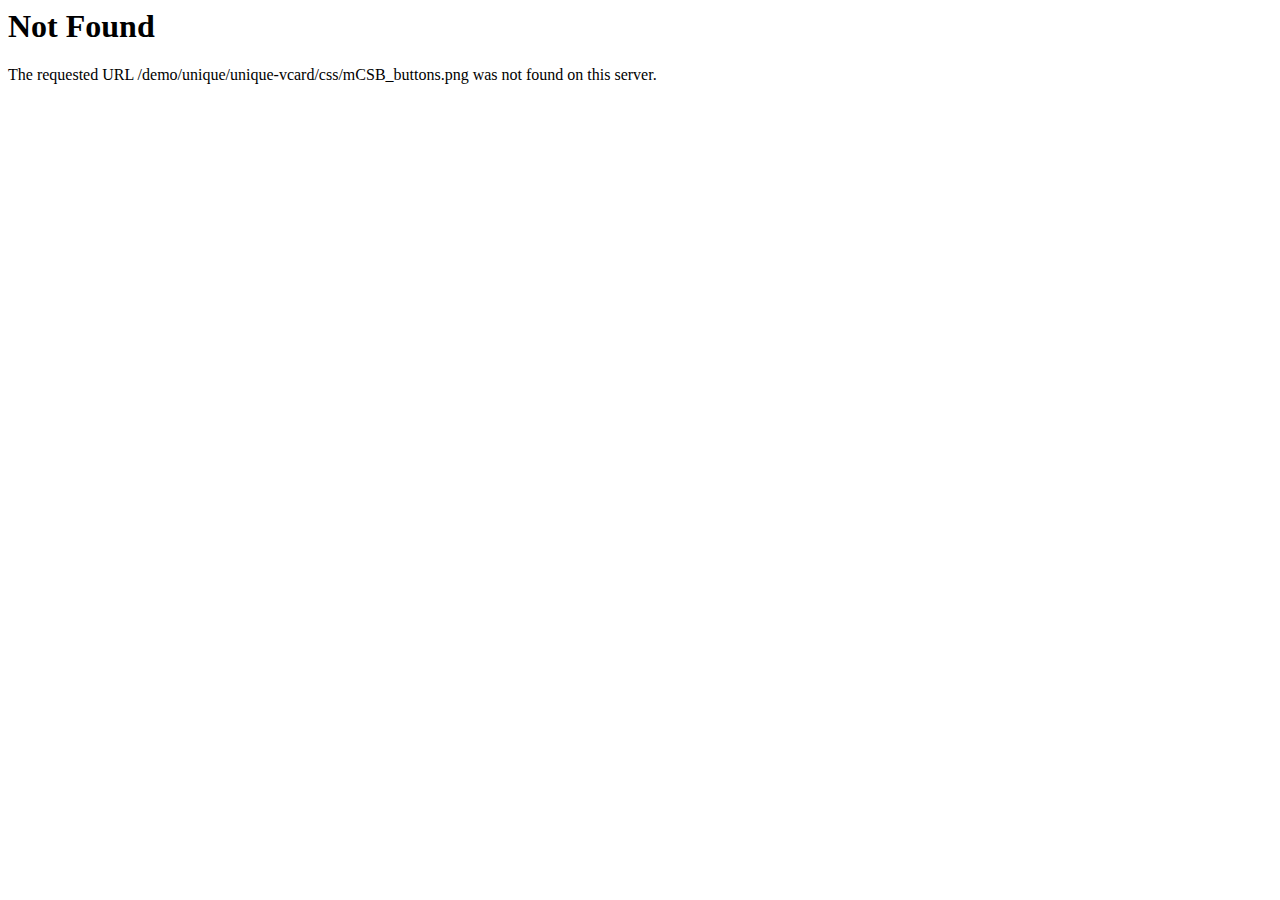
<file: css/mCSB_buttons.html>
<!DOCTYPE HTML PUBLIC "-//IETF//DTD HTML 2.0//EN">
<html><head>
<title>404 Not Found</title>
</head><body>
<h1>Not Found</h1>
<p>The requested URL /demo/unique/unique-vcard/css/mCSB_buttons.png was not found on this server.</p>
</body></html>
</file>
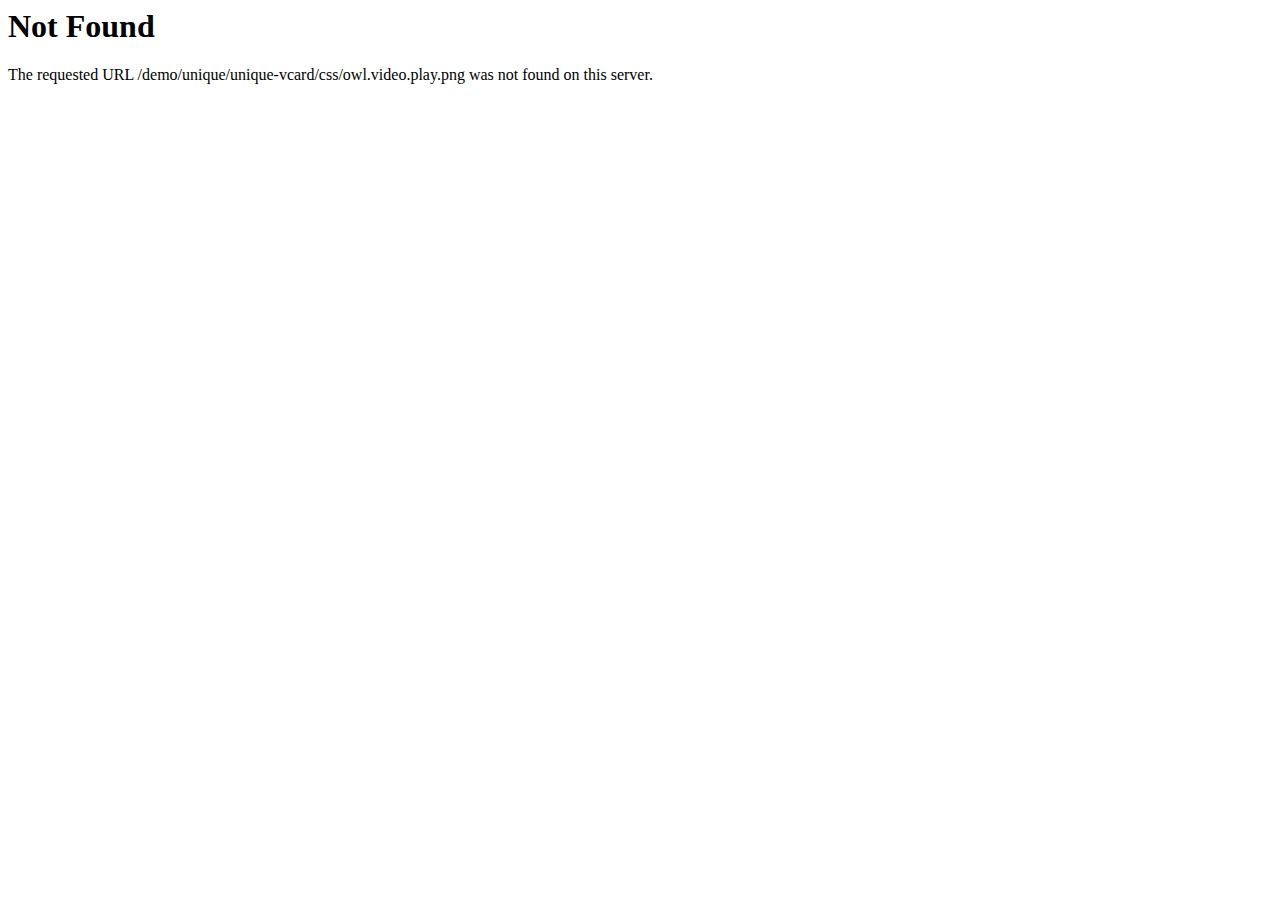
<file: css/owl.video.play.html>
<!DOCTYPE HTML PUBLIC "-//IETF//DTD HTML 2.0//EN">
<html><head>
<title>404 Not Found</title>
</head><body>
<h1>Not Found</h1>
<p>The requested URL /demo/unique/unique-vcard/css/owl.video.play.png was not found on this server.</p>
</body></html>
</file>
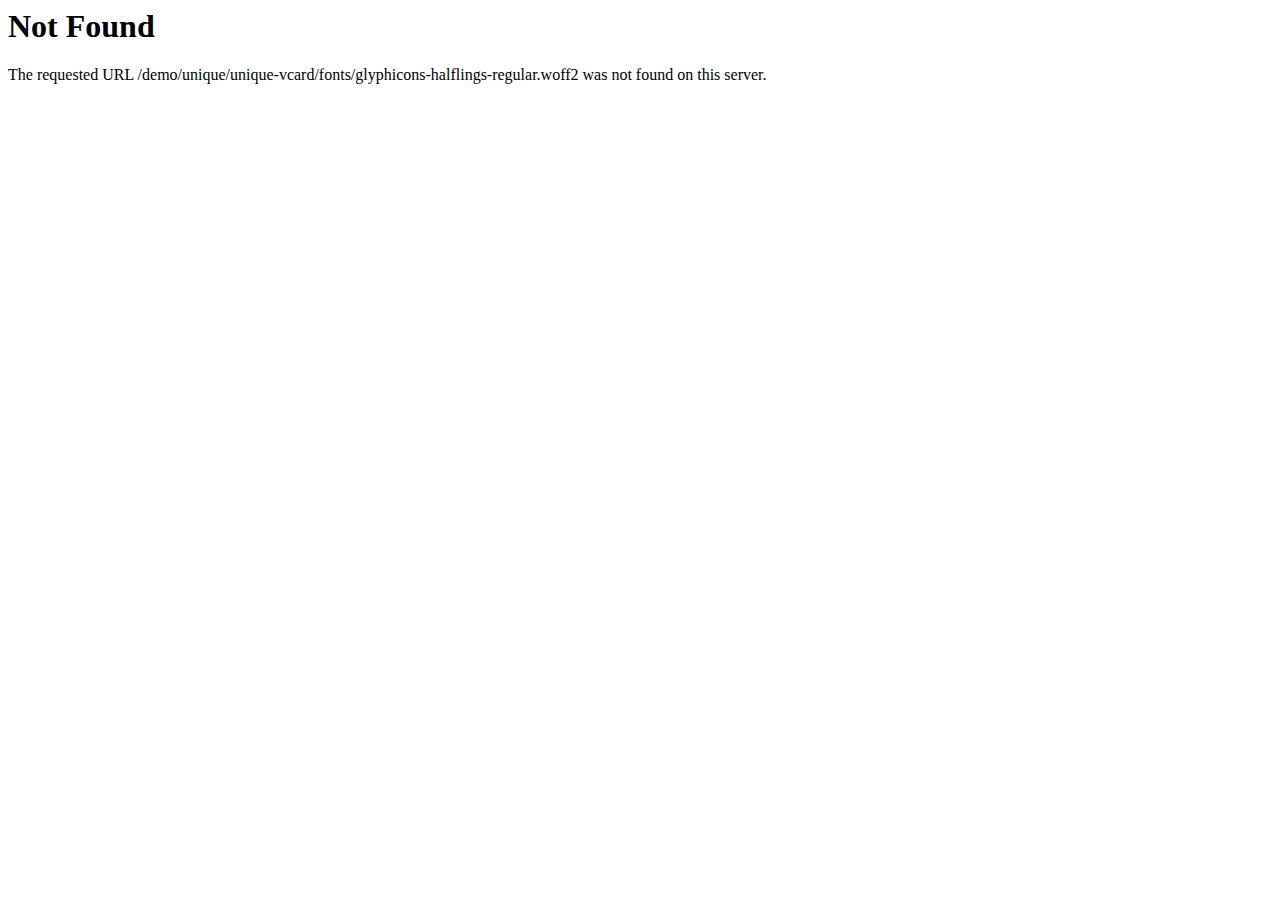
<file: fonts/glyphicons-halflings-regular-2.html>
<!DOCTYPE HTML PUBLIC "-//IETF//DTD HTML 2.0//EN">
<html><head>
<title>404 Not Found</title>
</head><body>
<h1>Not Found</h1>
<p>The requested URL /demo/unique/unique-vcard/fonts/glyphicons-halflings-regular.woff2 was not found on this server.</p>
</body></html>
</file>
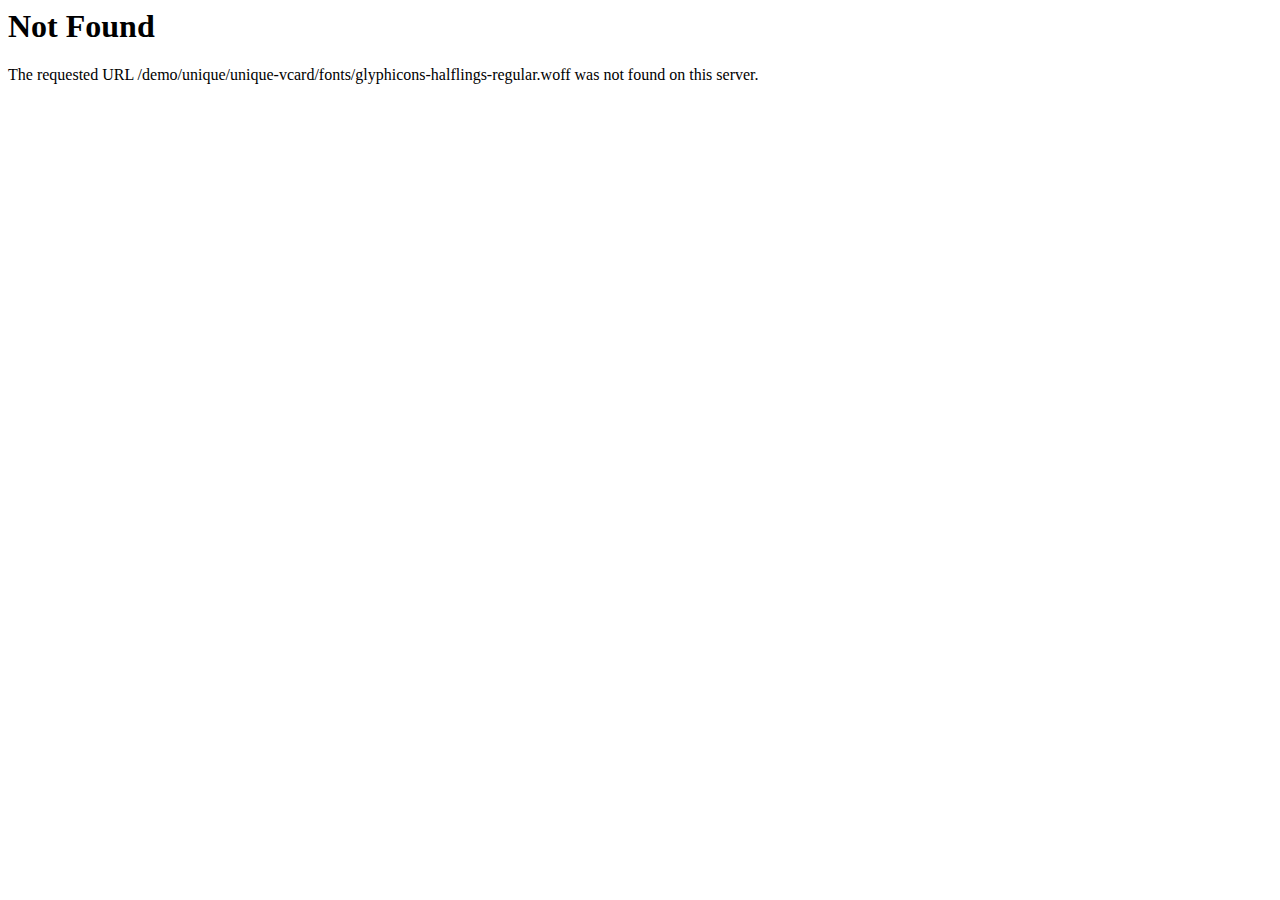
<file: fonts/glyphicons-halflings-regular-3.html>
<!DOCTYPE HTML PUBLIC "-//IETF//DTD HTML 2.0//EN">
<html><head>
<title>404 Not Found</title>
</head><body>
<h1>Not Found</h1>
<p>The requested URL /demo/unique/unique-vcard/fonts/glyphicons-halflings-regular.woff was not found on this server.</p>
</body></html>
</file>
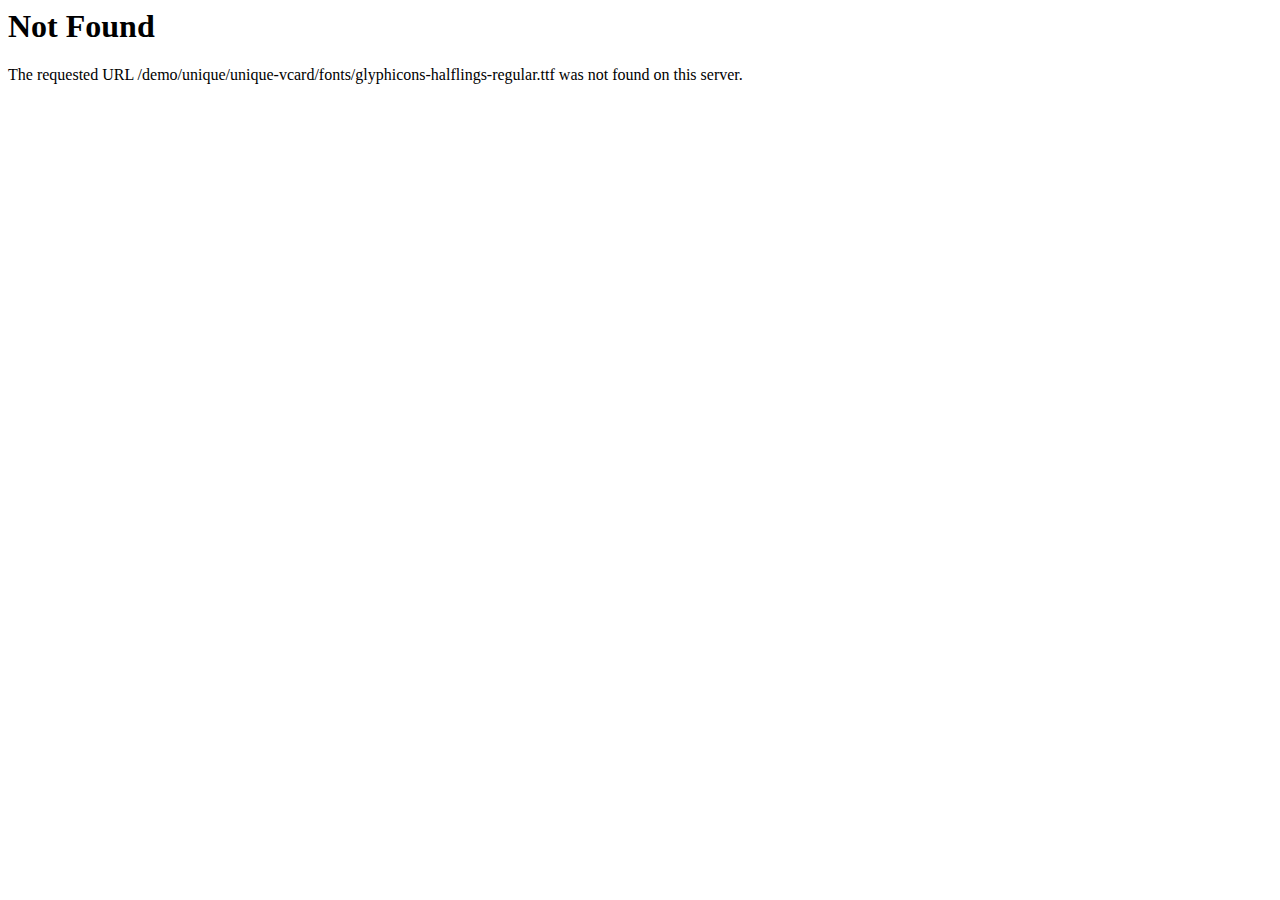
<file: fonts/glyphicons-halflings-regular-4.html>
<!DOCTYPE HTML PUBLIC "-//IETF//DTD HTML 2.0//EN">
<html><head>
<title>404 Not Found</title>
</head><body>
<h1>Not Found</h1>
<p>The requested URL /demo/unique/unique-vcard/fonts/glyphicons-halflings-regular.ttf was not found on this server.</p>
</body></html>
</file>
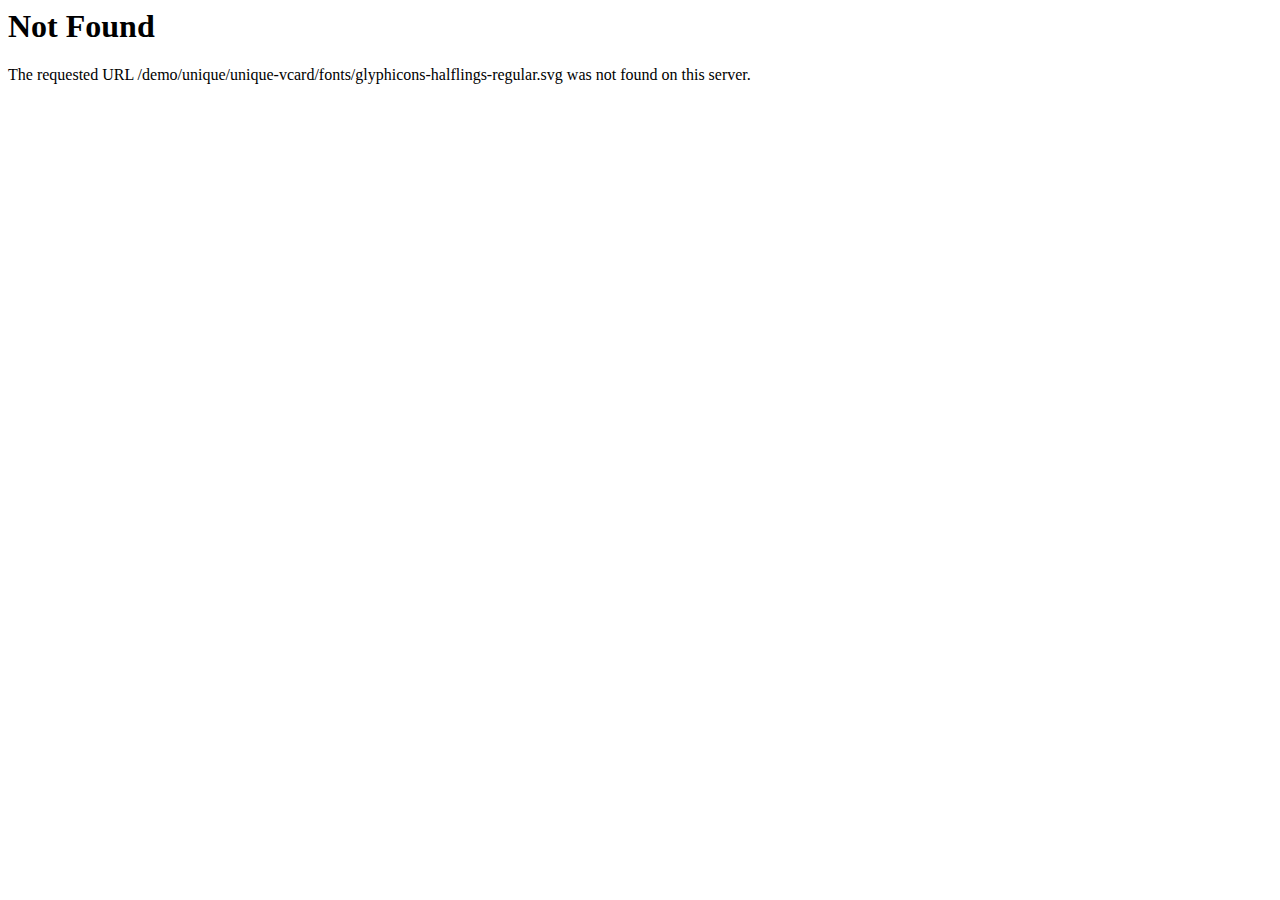
<file: fonts/glyphicons-halflings-regular-5.html>
<!DOCTYPE HTML PUBLIC "-//IETF//DTD HTML 2.0//EN">
<html><head>
<title>404 Not Found</title>
</head><body>
<h1>Not Found</h1>
<p>The requested URL /demo/unique/unique-vcard/fonts/glyphicons-halflings-regular.svg was not found on this server.</p>
</body></html>
</file>
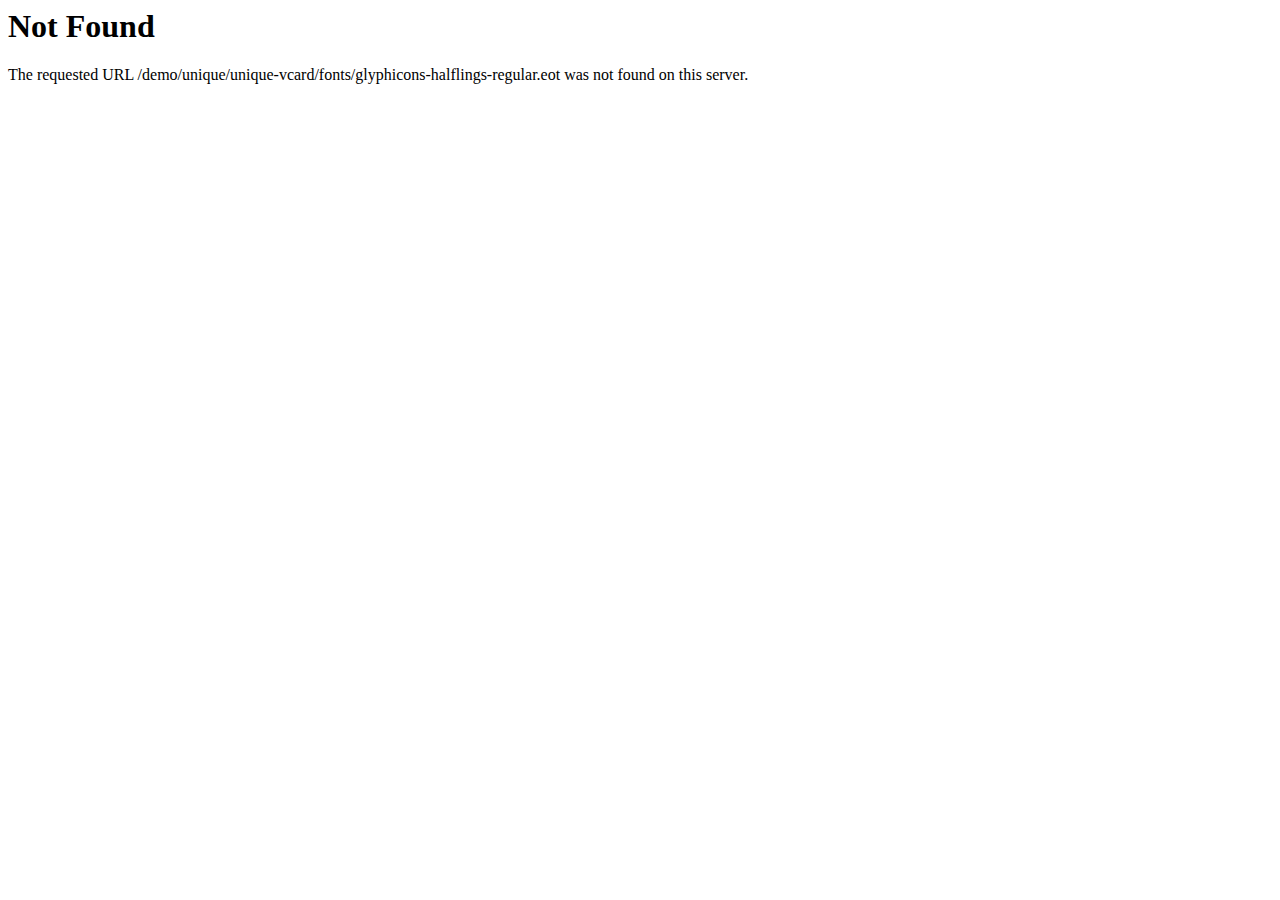
<file: fonts/glyphicons-halflings-regular.html>
<!DOCTYPE HTML PUBLIC "-//IETF//DTD HTML 2.0//EN">
<html><head>
<title>404 Not Found</title>
</head><body>
<h1>Not Found</h1>
<p>The requested URL /demo/unique/unique-vcard/fonts/glyphicons-halflings-regular.eot was not found on this server.</p>
</body></html>
</file>
